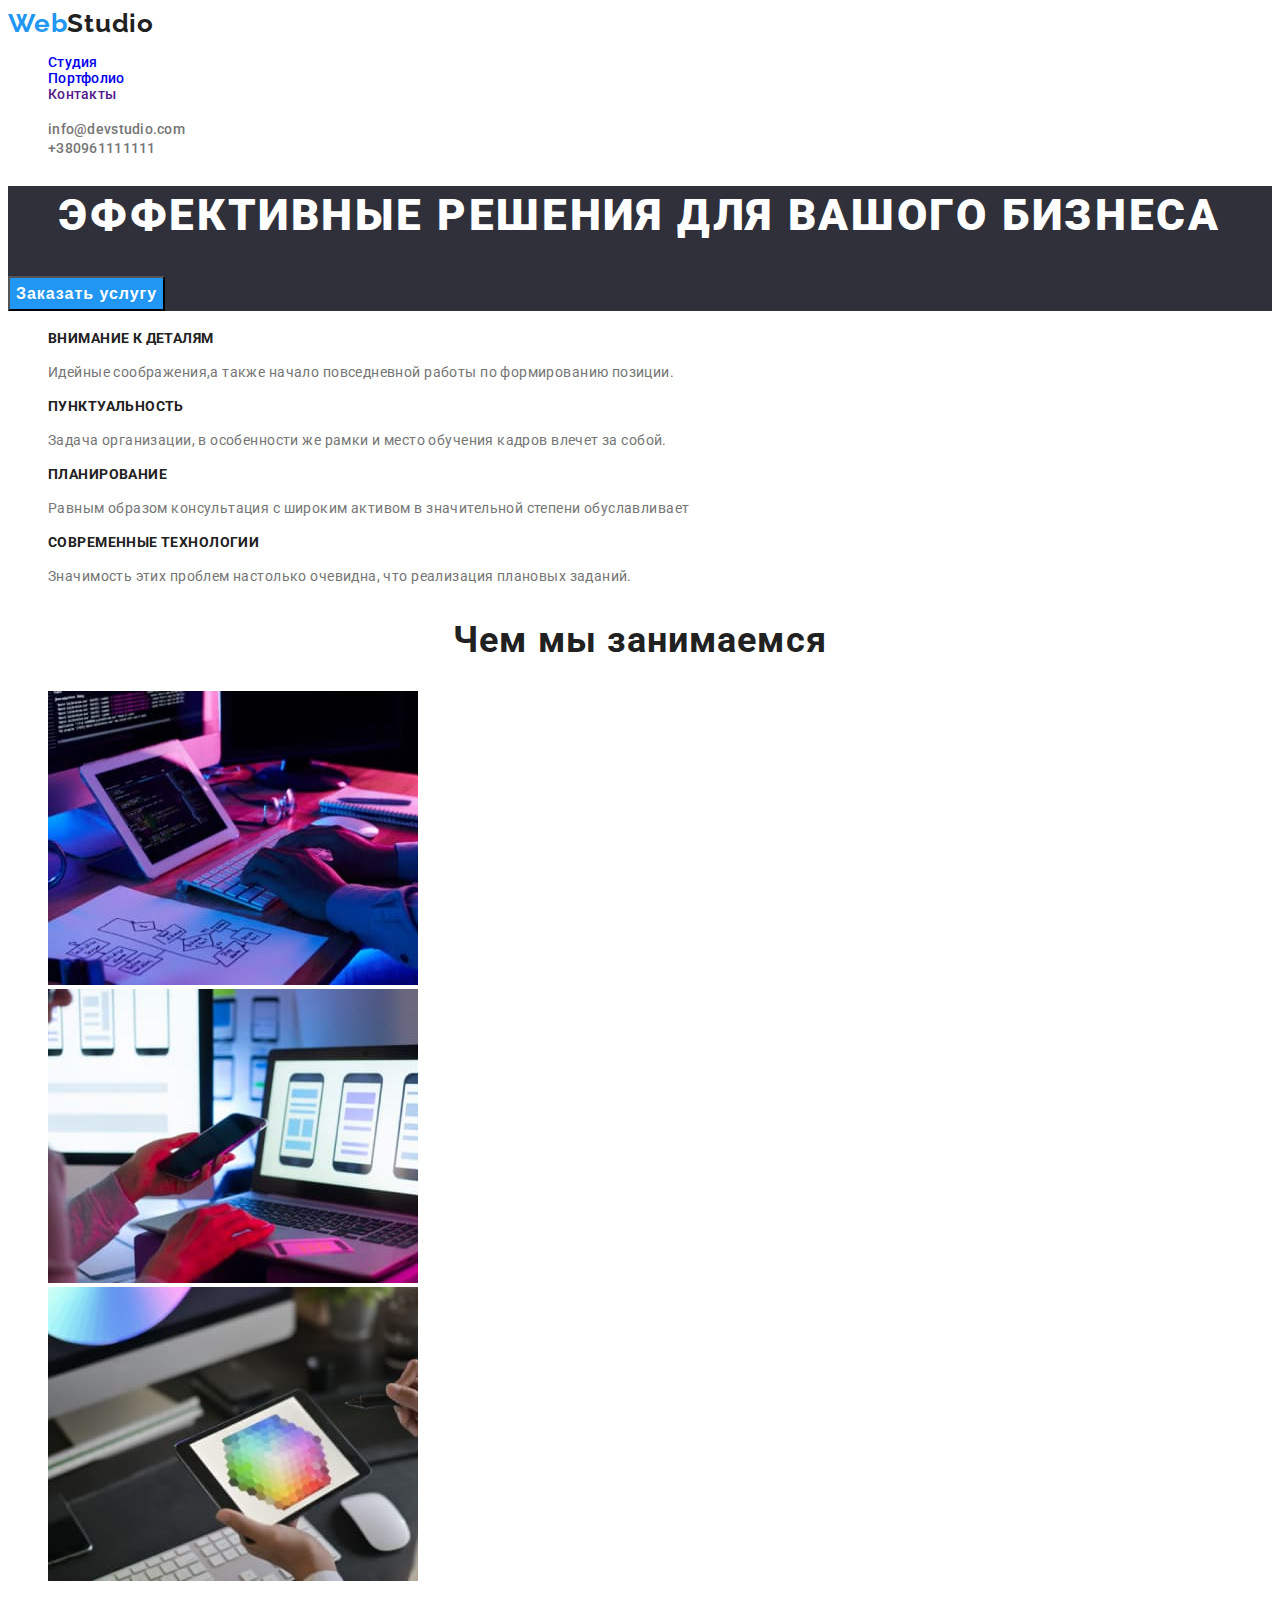
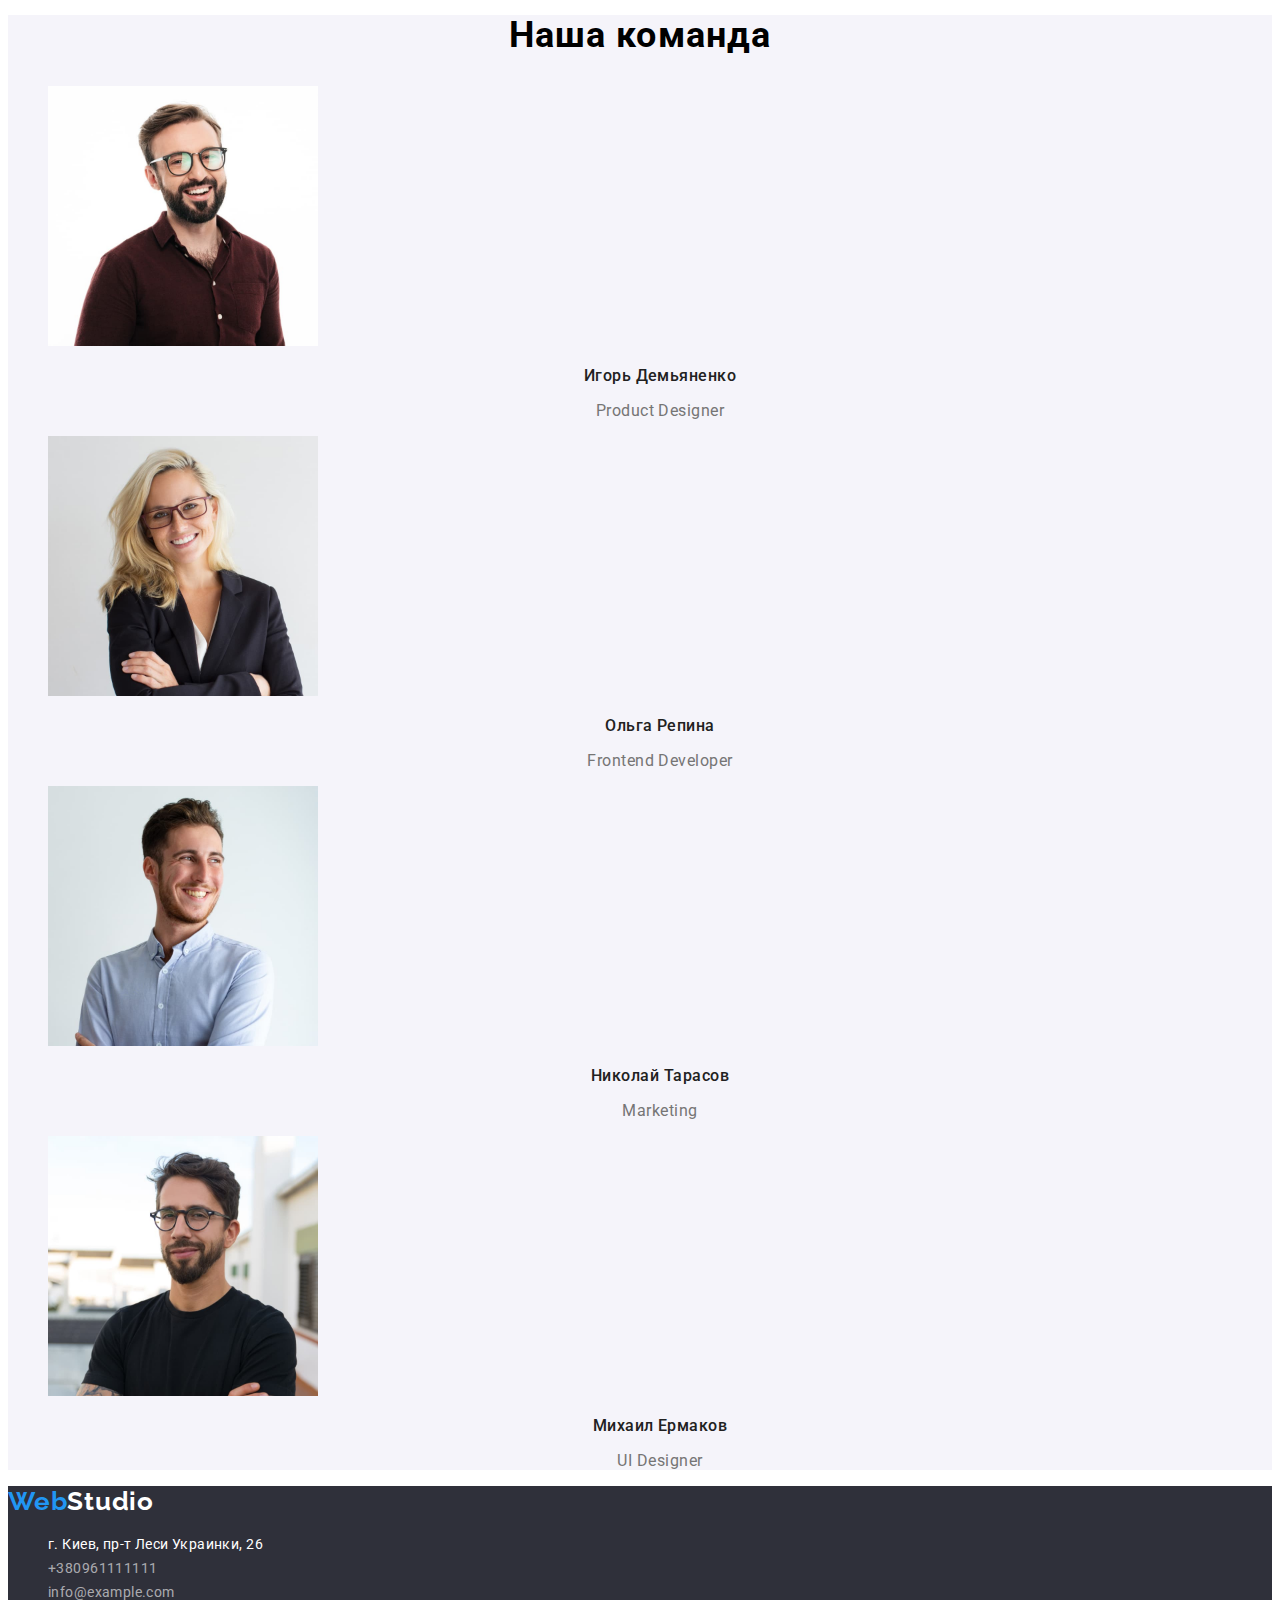
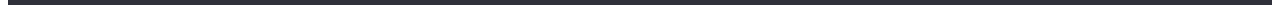
<file: index.html>
<!DOCTYPE html>
<html lang="ru">
<head>
    <meta charset="UTF-8">
    <meta http-equiv="X-UA-Compatible" content="IE=edge">
    <meta name="viewport" content="width=device-width, initial-scale=1.0">
    <title>Document</title>
    <link rel="preconnect" href="https://fonts.googleapis.com">
    <link rel="preconnect" href="https://fonts.gstatic.com" crossorigin>
    <link href="https://fonts.googleapis.com/css2?family=Raleway:wght@700&family=Roboto:wght@400;500;700;900&display=swap" rel="stylesheet">
    <link rel="stylesheet" href="./css/styles.css">
</head>
<body>
    <header class="header">
       <a href="" class="logo link">Web<span class="logo-dark">Studio</span></a>
        <nav class="header-nav">
        <ul class="list header-list">
            <li class="header-item"><a class="link header-link" href="./index.html">Студия</a></li>
            <li class="header-item"><a class="link header-link" href="./portfolio.html">Портфолио</a></li>
            <li class="header-item"><a class="link header-link" href="">Контакты</a></li>
        </ul>
    </nav>
    <ul class="list"> 
        <li><a class="link header-mail" href="mailto:info@devstudio.com">info@devstudio.com</a></li>
        <li><a class="link header-tel" href="tel:+380961111111">+380961111111</a></li>
    </ul>
    </header>
    <main>
        <section class="hero">
            <h1 class="hero-title">Эффективные решения для вашого бизнеса</h1>
            <button type="button" class="hero-btn">Заказать услугу</button>
        </section>
        <section class="section">
            <h2></h2>
            <ul class="list section-list">
                <li class="section-item">
                    <h3 class="section-pretitle">ВНИМАНИЕ К ДЕТАЛЯМ</h3>
                    <p class="section-text">Идейные соображения,а также начало повседневной работы по формированию позиции.</p>
                </li> 
                <li class="section-item"> 
                    <h3 class="section-pretitle">ПУНКТУАЛЬНОСТЬ</h3>
                    <p class="section-text">Задача организации, в особенности же рамки и место обучения кадров влечет за собой.</p>
                </li>
                <li class="section-item">
                     <h3 class="section-pretitle">ПЛАНИРОВАНИЕ</h3>
                     <p class="section-text">Равным образом консультация с широким активом в значительной степени обуславливает</p>
                </li>
                <li class="section-item">
                    <h3 class="section-pretitle">СОВРЕМЕННЫЕ ТЕХНОЛОГИИ</h3>
                    <p class="section-text">Значимость этих проблем настолько очевидна, что реализация плановых заданий.</p>
               </li>
           </ul>
             <h2 class="section-title">Чем мы занимаемся</h2>
             <ul class="list section-list">
                <li class="section item">
                    <img 
                    src="./image/img1.jpg"
                    alt="работа на планшете"
                    width="370"
                    height="294"
                    />
                </li>
                <li class="section-item">
                    <img 
                    src="./image/img2.jpg"
                    alt="работа за ноутом"
                    width="370"
                    height="294"
                    />
                </li>
                <li class="section-item">
                    <img 
                    src="./image/img3.jpg"
                    alt="работа на планшете2"
                    width="370"
                    height="294"
                    />
                </li>
            </ul>
        </section>
        <section class="content">
            <h2 class="content-title">Наша команда</h2>
            <ul class="list content-list">
                <li class="content-item">
                    <img 
                    src="./image/img4.jpg"
                    alt="Игорь Демьяненко"
                    width="270"
                    height="260"
                    />
                    <h3 class="content-after-title">Игорь Демьяненко</h3>
                    <p class="content-headline" lang="en">Product Designer</p>
                    
                   
                </li>
                <li class="content-item">
                    <img 
                    src="./image/img5.jpg"
                    alt="Ольга Репина"
                    width="270"
                    height="260"
                    />
                    <h3 class="content-after-title">Ольга Репина</h3>
                    <p class="content-headline" lang="en">Frontend Developer</p>
                </li>
                <li class="content-item">
                    <img 
                    src="./image/img6.jpg"
                    alt="Николай Тарасов"
                    width="270"
                    height="260"
                    />
                    <h3 class="content-after-title">Николай Тарасов</h3>
                    <p class="content-headline" lang="en">Marketing</p>
                  
                </li>
                <li class="content-item">
                    <img 
                    src="./image/img7.jpg"
                    alt="Михаил Ермаков"
                    width="270"
                    height="260"
                    />
                    <h3 class="content-after-title">Михаил Ермаков</h3>
                    <p class="content-headline" lang="en">UI Designer</p>
                </li>
            </ul>
        </section>
        <section class="footer">
            <a href="" class="logo link">Web<span class="logo-white">Studio</span></a>
            <address>
                <ul class="list">
                    <li><a class="link footer-address" href="https://goo.gl/maps/i7HhmgkpNzpsG96B9" target="_blank" rel="noopener noreferrer">г. Киев, пр-т Леси Украинки, 26</a></li>
                    <li><a class="link footer-tel" href="tel:+380961111111">+380961111111</a></li>
                    <li><a class="link footer-link" href="mailto:info@example.com">info@example.com</a></li>
                </ul>
            </address>
        </section>
    </main>
</body>
</html>
</file>
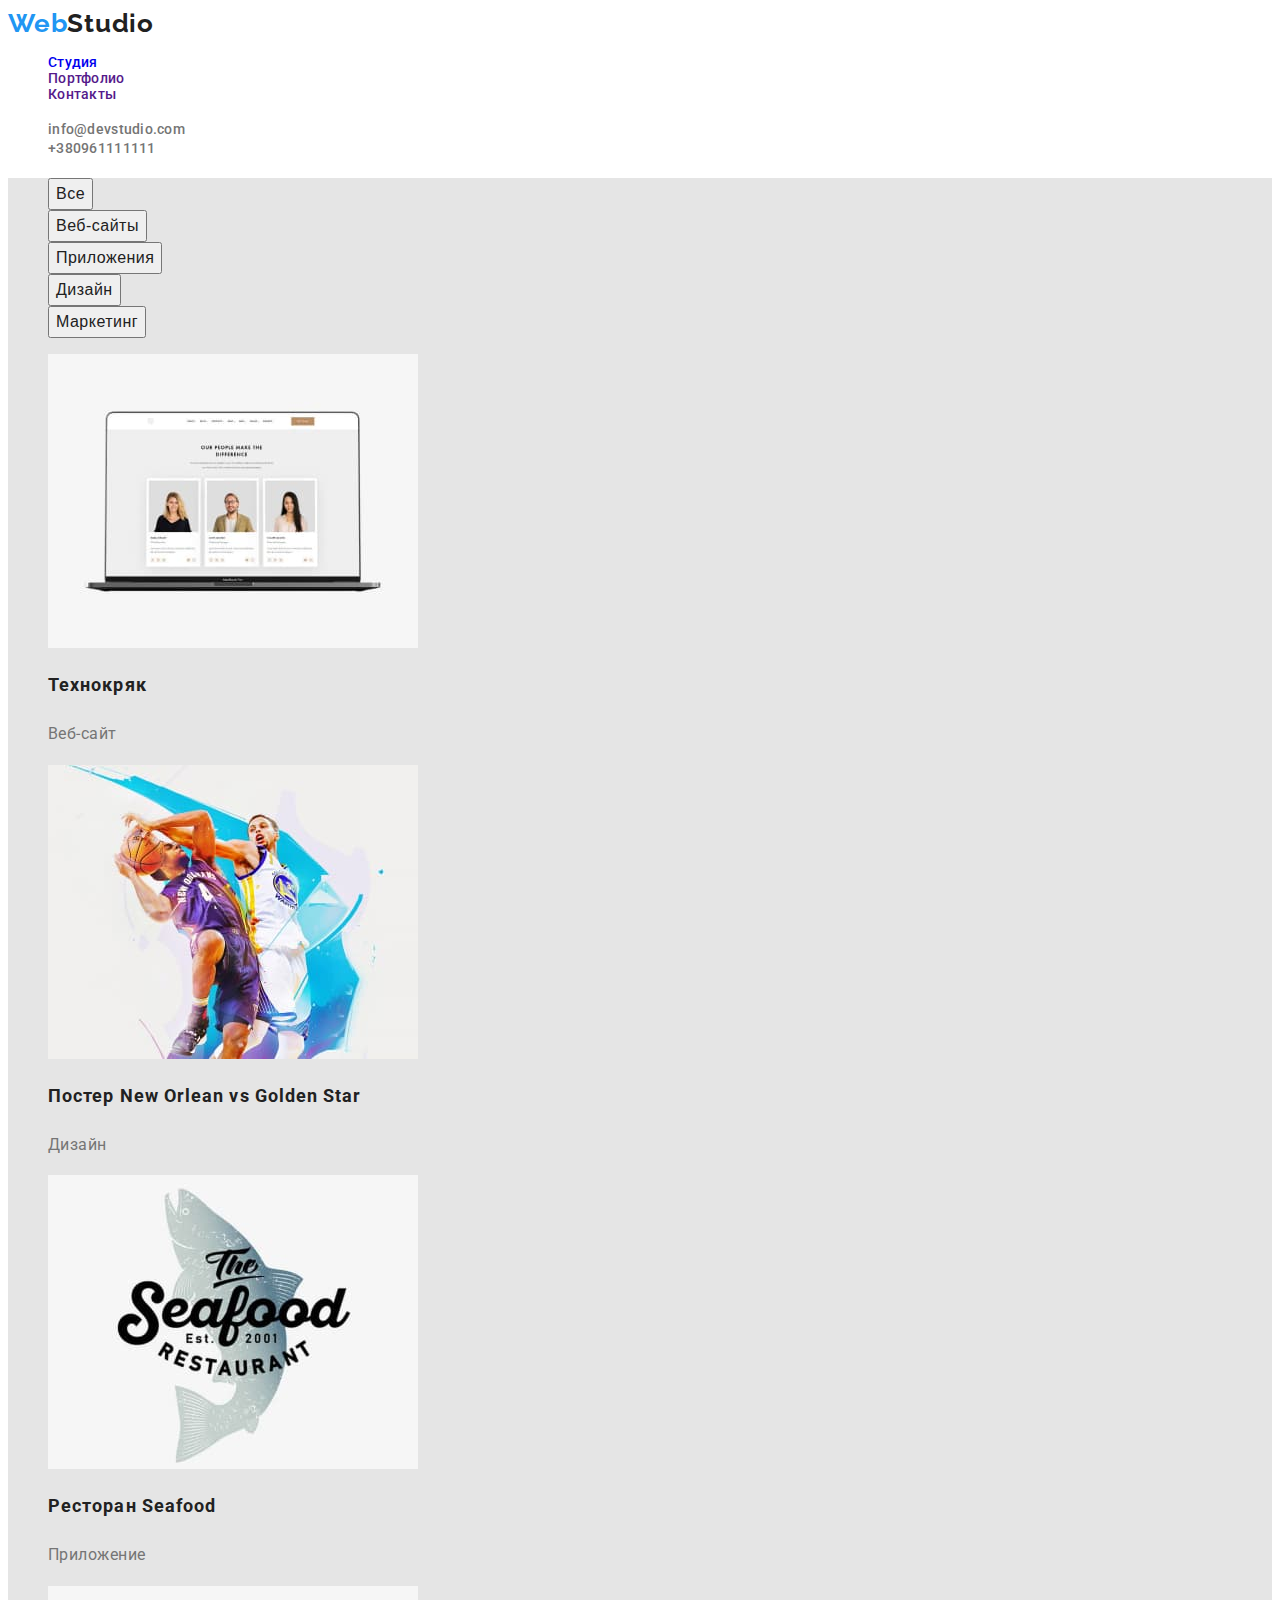
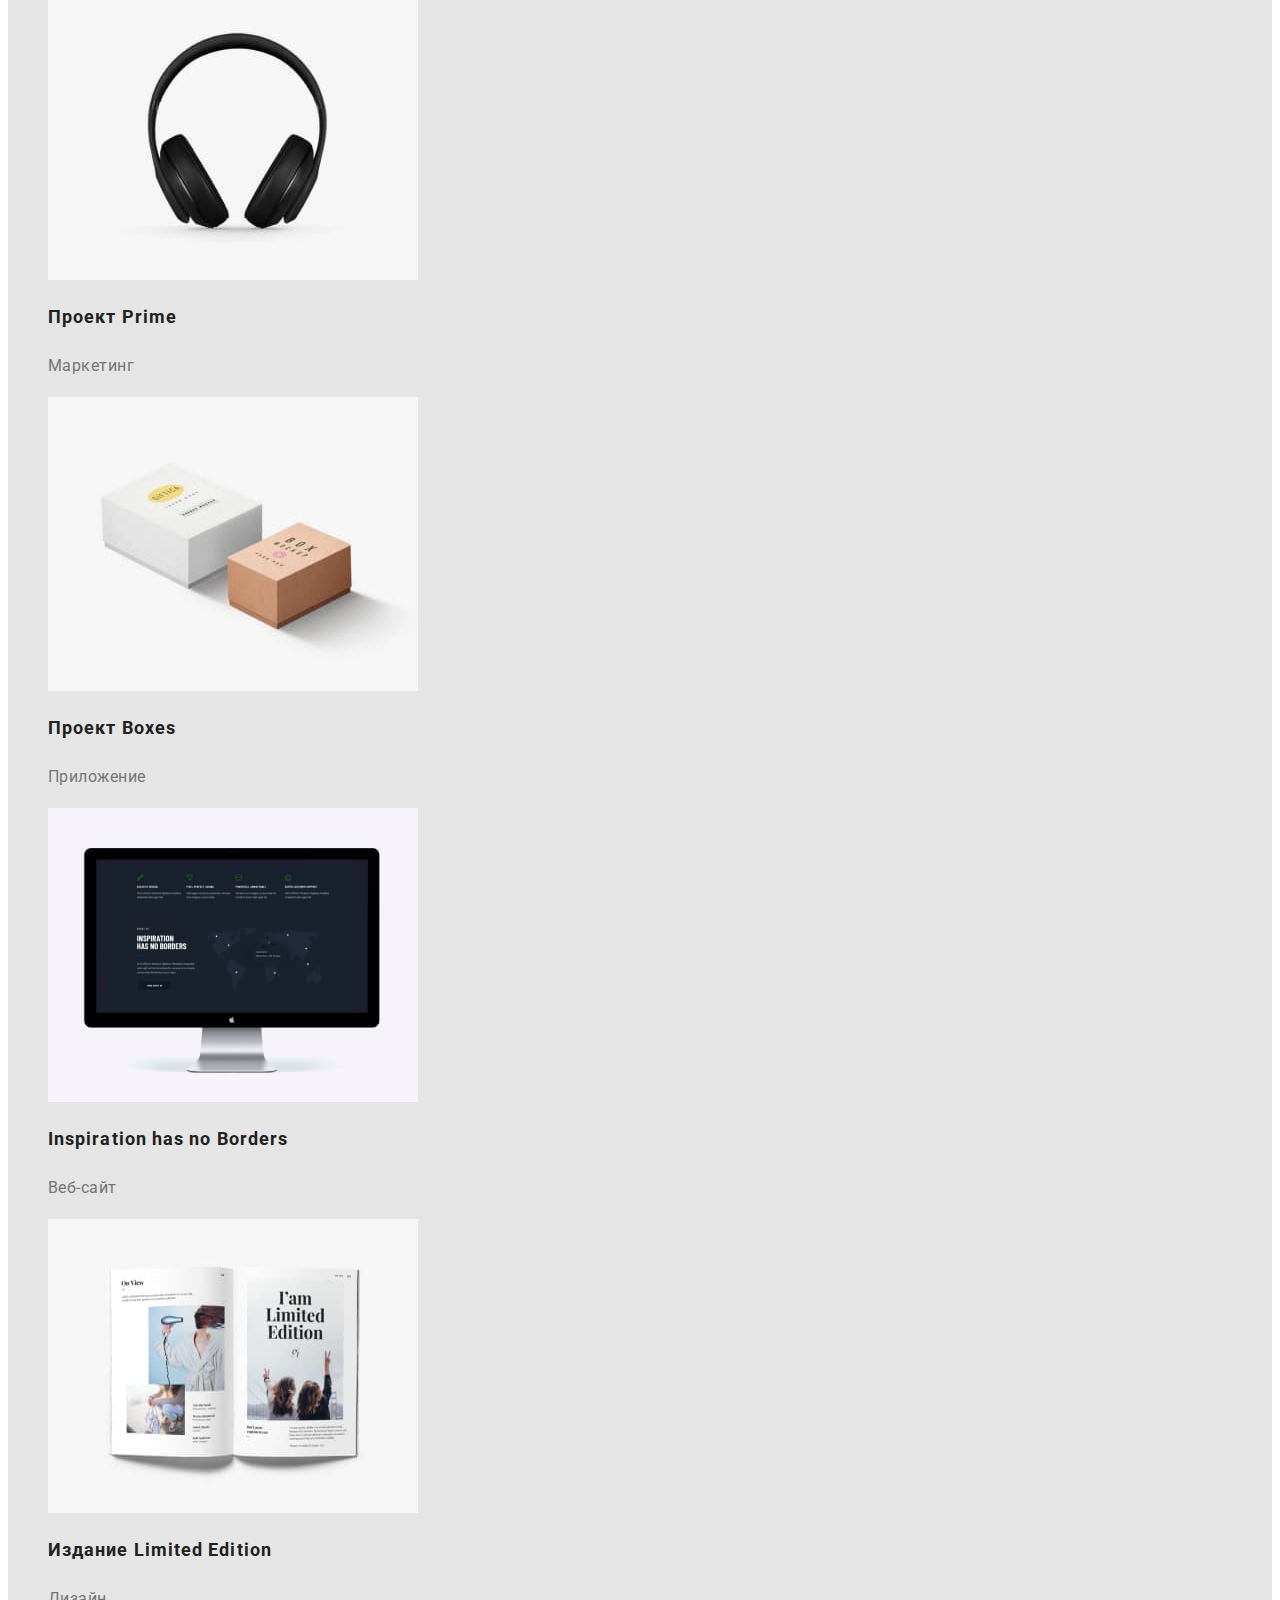
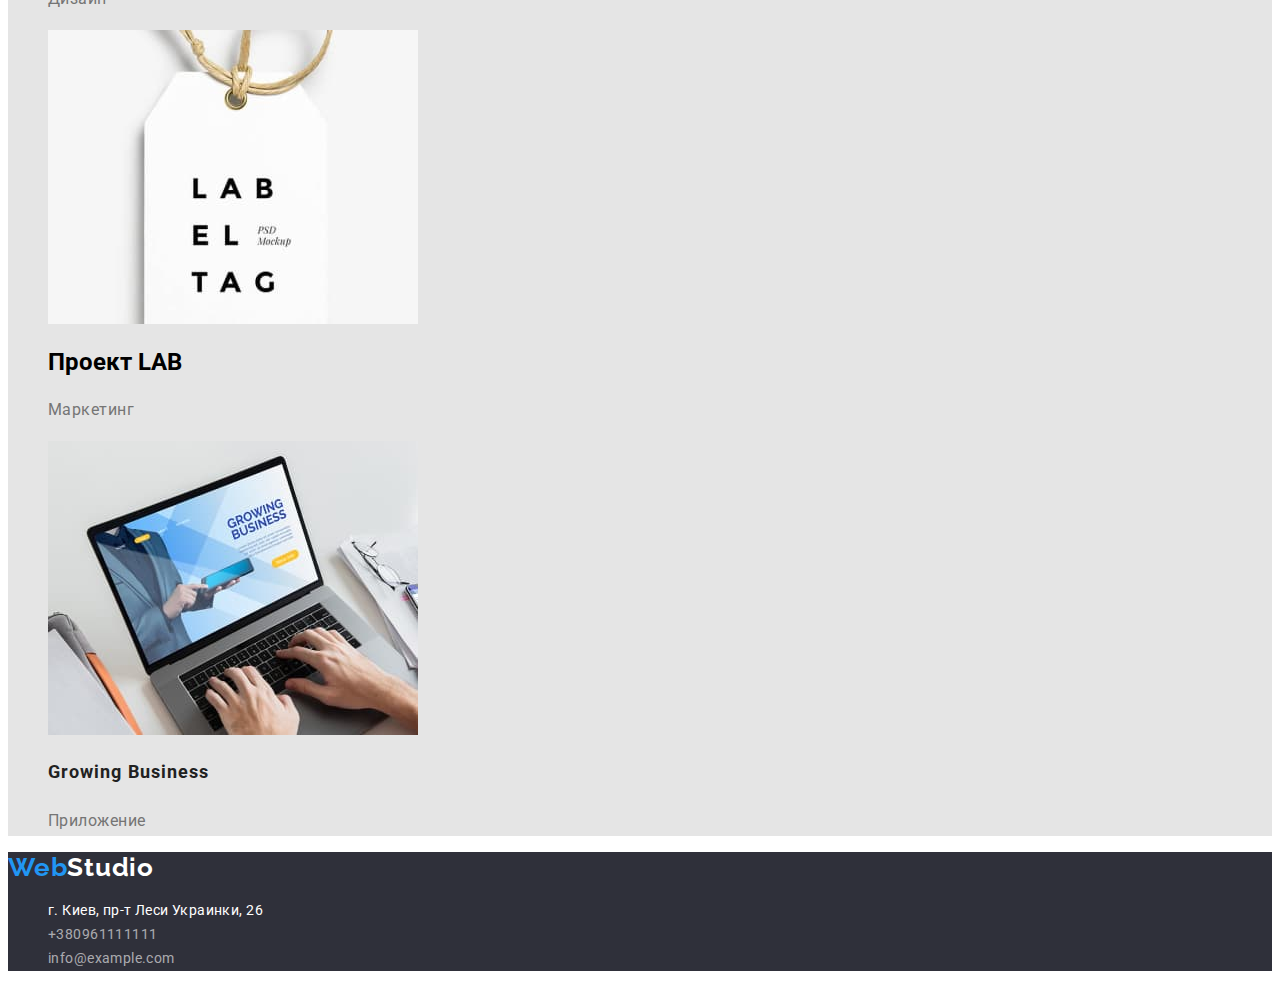
<file: portfolio.html>
<!DOCTYPE html>
<html lang="en">
<head>
    <meta charset="UTF-8">
    <meta http-equiv="X-UA-Compatible" content="IE=edge">
    <meta name="viewport" content="width=device-width, initial-scale=1.0">
    <title>Document</title>
    <link rel="preconnect" href="https://fonts.googleapis.com">
    <link rel="preconnect" href="https://fonts.gstatic.com" crossorigin>
    <link href="https://fonts.googleapis.com/css2?family=Raleway:wght@700&family=Roboto:wght@400;500;700;900&display=swap" rel="stylesheet">
    <link rel="stylesheet" href="./css/styles.css">
</head>
<body>
    <header class="header">
        <a href="" class="logo link">Web<span class="logo-dark">Studio</span></a>
         <nav class="header-nav">
         <ul class="list header-list">
             <li class="header-item"><a class="link header-link" href="./index.html">Студия</a></li>
             <li class="header-item"><a class="link header-link" href="">Портфолио</a></li>
             <li class="header-item"><a class="link header-link" href="">Контакты</a></li>
         </ul>
     </nav>
     <ul class="list"> 
         <li><a class="link header-mail" href="mailto:info@devstudio.com">info@devstudio.com</a></li>
         <li><a class="link header-tel" href="tel:+380961111111">+380961111111</a></li>
     </ul>
     </header>
    <main>
        <section class="navigation">
            <h1></h1>
            <ul class="list navigation-list">
                <li><button type="button" class="navigation-btn">Все</button></li>
                <li><button type="button" class="navigation-btn">Веб-сайты</button></li>
                <li><button type="button" class="navigation-btn">Приложения</button></li>
                <li><button type="button" class="navigation-btn">Дизайн</button></li>
                <li><button type="button" class="navigation-btn">Маркетинг</button></li>
            </ul>
         <ul class="list navigation-list">
                <li class="navigation-item">
                    <img
                    src="./image2/img1.jpg"
                    alt="Веб-сайт"
                    width="370"
                    height="294"
                    />
                    <h2 class="navigation-title">Технокряк</h2>
                    <p class="navigation-text">Веб-сайт</p>
                </li>
                <li class="navigation-item">
                    <img
                    src="./image2/img2.jpg"
                    alt="Постер"
                    width=370"
                    height="294"
                    />
                    <h2 class="navigation-title" lang="en"> Постер New Orlean vs Golden Star</h2>
                    <p class="navigation-text">Дизайн</p>
                </li>
                <li class="navigation-item">
                    <img
                    src="./image2/img3.jpg"
                    alt="Ресторан"
                    width="370"
                    height="294"
                    />
                    <h2 class="navigation-title">Ресторан Seafood</h2>
                    <p class="navigation-text">Приложение</p>
                </li>
                <li class="navigation-item">
                    <img
                    src="./image2/img4.jpg"
                    alt="Наушники"
                    width="370"
                    height="294"
                    />
                    <h2 class="navigation-title">Проект Prime</h2>
                    <p class="navigation-text">Маркетинг</p>
                </li>
                <li class="navigation-item">
                    <img
                    src="./image2/img5.jpg"
                    alt="Коробки"
                    width="370"
                    height="294"
                    />
                    <h2 class="navigation-title">Проект Boxes</h2>
                    <p class="navigation-text">Приложение</p>
                </li>
                <li class="navigation-item">
                    <img
                    src="./image2/img6.jpg"
                    alt="Экран" 
                    width="370"
                    height="294"
                    />
                    <h2 class="navigation-title" lang="en">Inspiration has no Borders</h2>
                    <p class="navigation-text">Веб-сайт</p>
                </li>
                <li class="navigation-item">
                    <img
                    src="./image2/img7.jpg"
                    alt="Журнал"
                    width="370"
                    height="294"
                    />
                    <h2 class="navigation-title">Издание Limited Edition</h2>
                    <p class="navigation-text">Дизайн</p>
                </li>
                <li class="navigation-item">
                    <img
                    src="./image2/img8.jpg"
                    alt="Ярлык"
                    width="370"
                    height="294"
                    />
                    <h2>Проект LAB</h2>
                    <p class="navigation-text">Маркетинг</p>
                </li>
                <li class="navigation-item">
                    <img
                    src="./image2/img9.jpg"
                    alt="Ноутбук"
                    width="370"
                    height="294"
                    />
                    <h2 class="navigation-title" lang="en">Growing Business</h2>
                    <p class="navigation-text">Приложение</p>
                </li>
            </ul>
        </section>
        <section class="footer">
            <a href="" class="logo link">Web<span class="logo-white">Studio</span></a>
            <address>
                <ul class="list">
                    <li><a class="link footer-address" href="https://goo.gl/maps/i7HhmgkpNzpsG96B9" target="_blank" rel="noopener noreferrer">г. Киев, пр-т Леси Украинки, 26</a></li>
                    <li><a class="link footer-tel" href="tel:+380961111111">+380961111111</a></li>
                    <li><a class="link footer-link" href="mailto:info@example.com">info@example.com</a></li>
                </ul>
            </address>
        </section>
    </main>
</body>
</html>
</file>
<file: css/styles.css>
:root{
  --main-color: #212121;
  --color-title: #FFFFFF;
  --text-color: #757575;
  --color-hover: #2196F3;
  --background-header: #FFFFFF;
  --background-hero: #2F303A;
  --background-section: #E5E5E5;
  --background-content:#F5F4FA;
  --footer-color-logo: #FFFFFF;
}
  


body {
  font-family: Roboto, sans-serif ;  
}

.list {
    list-style: none;
}

.link {
    text-decoration: none;
}

/* ---------------------------HEADER-----------------------------*/

.header {
  background-color: var(--header-background);
}

.logo {
  font-family: Raleway;
  font-weight: 700;
  font-size: 26px;
  line-height: 1.19;
  letter-spacing: 0.03em;
  color: var(--color-hover);
}

.logo-dark {
  color: var(--main-color);
}



.header-item {
  font-weight: 500;
  font-size: 14px;
  line-height: 1.14;
  letter-spacing: 0.02em;
  color: var(--main-color);
}

.header-link:hover,
.header-link:focus {
  color: var(--color-hover);
}

.header-mail,
.header-tel {
  font-weight: 500;
  font-size: 14px;
  line-height: 1.14;
  letter-spacing: 0.02em;
  color: var(--text-color);
}

.header-mail:hover,
.header-mail:focus {
  color: var(--color-hover);
}

.header-tel:hover,
.header-tel:focus {
  color: var(--color-hover);
}

/*------------------Hero-----------------*/

.hero {
  background-color: var(--background-hero);
}

.hero-title {
  font-weight: 900;
  font-size: 44px;
  line-height: 1.36;
  text-align: center;
  letter-spacing: 0.06em;
  text-transform: uppercase;
  color: var(--color-title);
}

.hero-btn {
  font-weight: 700;
  font-size: 16px;
  line-height: 1.87;
  align-items: center;
  text-align: center;
  letter-spacing: 0.06em;
  color: var(--color-title);
  background-color: var(--color-hover);

  cursor: pointer;
}

.hero-btn:hover,
.hero-btn:focus {
  background-color: var(--color-hover);
}

/*---------------------section----------------*/

.section {
  background-color: var(--section-background);
}

.section-pretitle {
  font-weight: 700;
  font-size: 14px;
  line-height: 1.14;
  letter-spacing: 0.03em;
  text-transform: uppercase;
  color: var(--main-color);
}

.section-text {
  font-weight: 400;
  font-size: 14px;
  line-height: 1.71;
  letter-spacing: 0.03em;
  color: var(--text-color);
}

.section-title {
  font-weight: 700;
  font-size: 36px;
  line-height: 42px;
  text-align: center;
  letter-spacing: 0.03em;
  color: var(--main-color);
}

/*------------------------Content---------------*/

.content {
  background-color: var(--background-content);
}

.content-title {
  font-weight: 700;
  font-size: 36px;
  line-height: 1.16;
  text-align: center;
  letter-spacing: 0.03em;
  color: var(--content-title);
}

.content-after-title {
  font-weight: 500;
  font-size: 16px;
  line-height: 1.19;
  text-align: center;
  letter-spacing: 0.03em;
  color: var(--main-color);
}

.content-headline {
  font-weight: 400;
  font-size: 16px;
  line-height: 1.19;
  text-align: center;
  letter-spacing: 0.03em;
  color: var(--text-color);
}

/*------------Footer--------------*/

.footer {
  background-color: var(--background-hero);
}

.logo-white {
  color:var(--footer-color-logo);
}

.footer-address {
  font-family: Roboto;
  font-style: normal;
  font-weight: 400;
  font-size: 14px;
  line-height: 1.71;
  letter-spacing: 0.03em;
  color: var(--color-title);

}

.footer-tel,
.footer-link {
  font-weight: 400;
  font-style: normal;
  font-size: 14px;
  line-height: 1.71;
  letter-spacing: 0.03em;
  color: rgba(255, 255, 255, 0.6);
}

/*--------------------Navigation----------------*/

.navigation {
  background-color: var(--background-section);
}

.navigation-btn {
  font-weight: 500;
  font-size: 16px;
  line-height: 1.62;
  text-align: center;
  letter-spacing: 0.03em; 
  color: var(--main-color);

  cursor: pointer;
}

.navigation-btn:hover,
.navigation-btn:focus {
  background-color: var(--color-hover);
  color: var(--footer-color-logo);
}

.navigation-title {
  font-weight: 700;
  font-size: 18px;
  line-height: 2.00; 
  letter-spacing: 0.06em;
  color: var(--main-color);
}

.navigation-text {
  font-weight: 400;
  font-size: 16px;
  line-height: 1.87;
  letter-spacing: 0.03em;
  color: var(--text-color);
}
</file>
